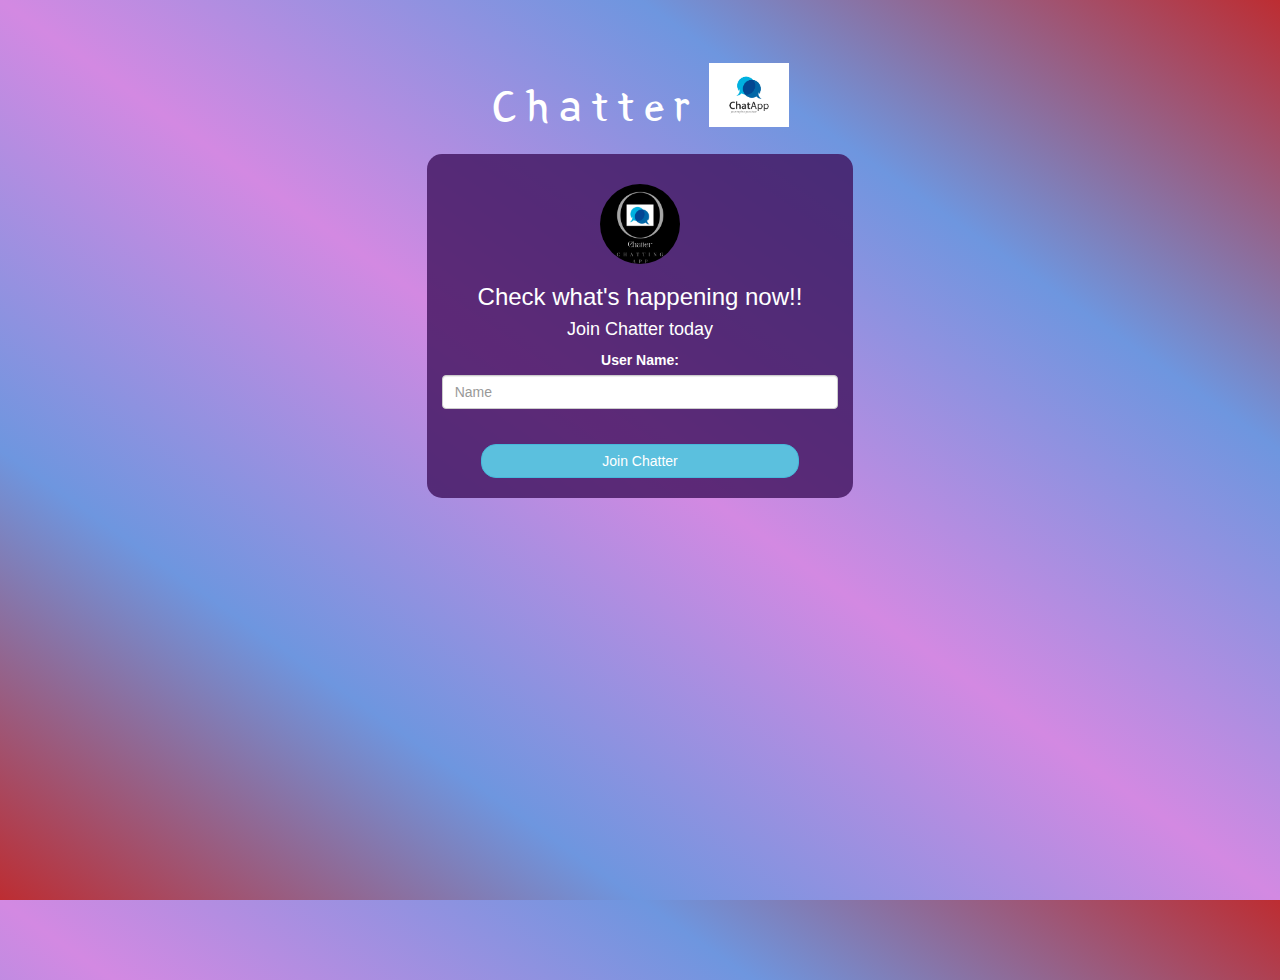
<file: index.html>
<!DOCTYPE html>
<html>
<head>
	<title>Chatter</title>
<link href="https://fonts.googleapis.com/css?family=Yeon+Sung&display=swap" rel="stylesheet"><meta name="viewport" content="width=device-width, initial-scale=1">

<link rel="stylesheet" href="https://maxcdn.bootstrapcdn.com/bootstrap/3.4.0/css/bootstrap.min.css">
<script src="https://ajax.googleapis.com/ajax/libs/jquery/3.4.1/jquery.min.js"></script>
<script src="https://maxcdn.bootstrapcdn.com/bootstrap/3.4.0/js/bootstrap.min.js"></script>

<link rel="stylesheet" type="text/css" href="Chatlogin.css">
<script src="Chatlogin.js"></script>
</head>
<body>
<center>
	<h1 class="header">	
		Chatter	<sup>
			<img src="login-logo.webp">
			</sup>
</h1>
<div class="col-lg-4 col-md-6 col-sm-6 col-xs-11 login_div">
		
	<img src="Black White Grey Elegant Minimalist Modern Circle Border Logo.png" class="logo">
		<h3 >Check what's happening now!!</h3>
		<h4 >Join Chatter today</h4>
		<div class="form-group">
		  <label >User Name:</label>
		  <input type="text" id="user_name" class="form-control" placeholder="Name">
		</div>
		<br>
		<button id="login_button" onclick="adduser()" class="btn btn-info">Join Chatter</button>
		<br><br>
	</div>
</center>
</body>
</html>
</file>
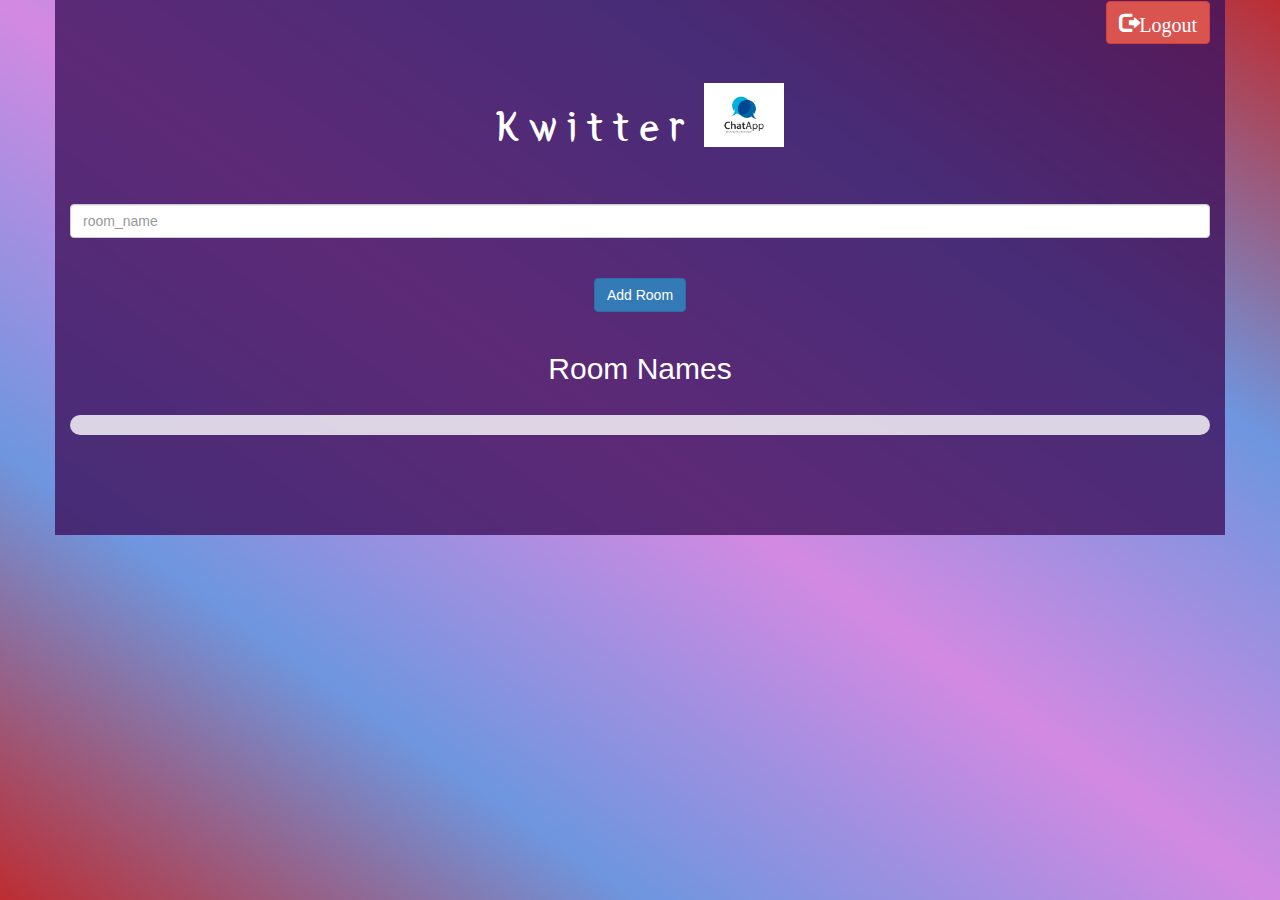
<file: Chatter_room.html>
<!DOCTYPE html>
<html>
<head>
	<title>Chatter</title>
<link href="https://fonts.googleapis.com/css?family=Yeon+Sung&display=swap" rel="stylesheet"><meta name="viewport" content="width=device-width, initial-scale=1">

<link rel="stylesheet" href="https://maxcdn.bootstrapcdn.com/bootstrap/3.4.0/css/bootstrap.min.css">
<script src="https://ajax.googleapis.com/ajax/libs/jquery/3.4.1/jquery.min.js"></script>
<script src="https://maxcdn.bootstrapcdn.com/bootstrap/3.4.0/js/bootstrap.min.js"></script>

<link rel="stylesheet" type="text/css" href="Chatlogin.css">
<script src="Chatlogin.js"></script>
</head>
<body>
<div id="room_div" class="container">
        <button onclick="logout()" id="logout" class="glyphicon glyphicon-log-out btn btn-danger">Logout</button>
        <br>
        <h1 class="header">	
		Kwitter	<sup><img src="login-logo.webp"></sup></h1>
        <h1 id="hello_name"></h1>
        <br>
        <input type="text" class="form-control" placeholder="room_name" id="room_name_inp">
        <br>  
        <br>    
        <button id="add_room" onclick="addroom()" class="btn btn-primary">Add Room</button>
        <br><br>
        <h2  class="color_white">Room Names</h2><br>
         <div id="output"></div>
         <br> <br> <br> <br> <br>
   
</div>
</body>
    

   
</body>
</file>
<file: Chatlogin.css>
html, body
{
  height: 100%;
  margin: 0;
  color: white;
}



.header
{
	color: white;font-family: 'Yeon Sung';font-size: 45px;letter-spacing: 10px;margin-top: 80px;
}
.header img
{
	width: 80px;margin-left: -15px;
}

.login_div
{
	background: rgba(62, 17, 92, 0.8);float: none;border-radius: 15px;
}

.logo
{
	width: 80px;margin-top: 30px;border-radius: 40px;
}

#login_button
{
	width: 80%;border-radius: 15px;
}

.room_name
{
	cursor: pointer;
	font-size: 20px;
}


#logout
{
	font-size: 20px; float: right;
}


#output
{
	float: none;
	padding: 10px; 
	background: rgba(255,255,255,0.8);
	border-radius: 15px;
}

.input_div_room_page
{
	width: 80%;
}

.input_div label
{
	color: white;font-size: 20px;
}


.input_div_message_page
{
	position: fixed;bottom: 0px;width: 100%;background: rgba(255,255,255,0.8);
}
.input_div_message_page label
{
	color: black;
}
.input_div_message_page #msg
{
	width: 80%;
}
.input_div_message_page button
{
	margin-top: 15px;
	width: 50%; 
}
.color_white
{
	color: white
}

.user_tick
{
	width:20px;
}
.message_h4
{
	padding-left:5px;color:grey;
}
body{
    background-image: linear-gradient(to right top,#bd2d32 ,#6e96df, #d389e2, #6e96df, #bd2d32);
    background-size:cover;
}

body{
	text-align: center;
}


#room_div{
	background-color: rgba(62, 17, 92, 0.8);
	color: white;
	text-align: center;
}
</file>
